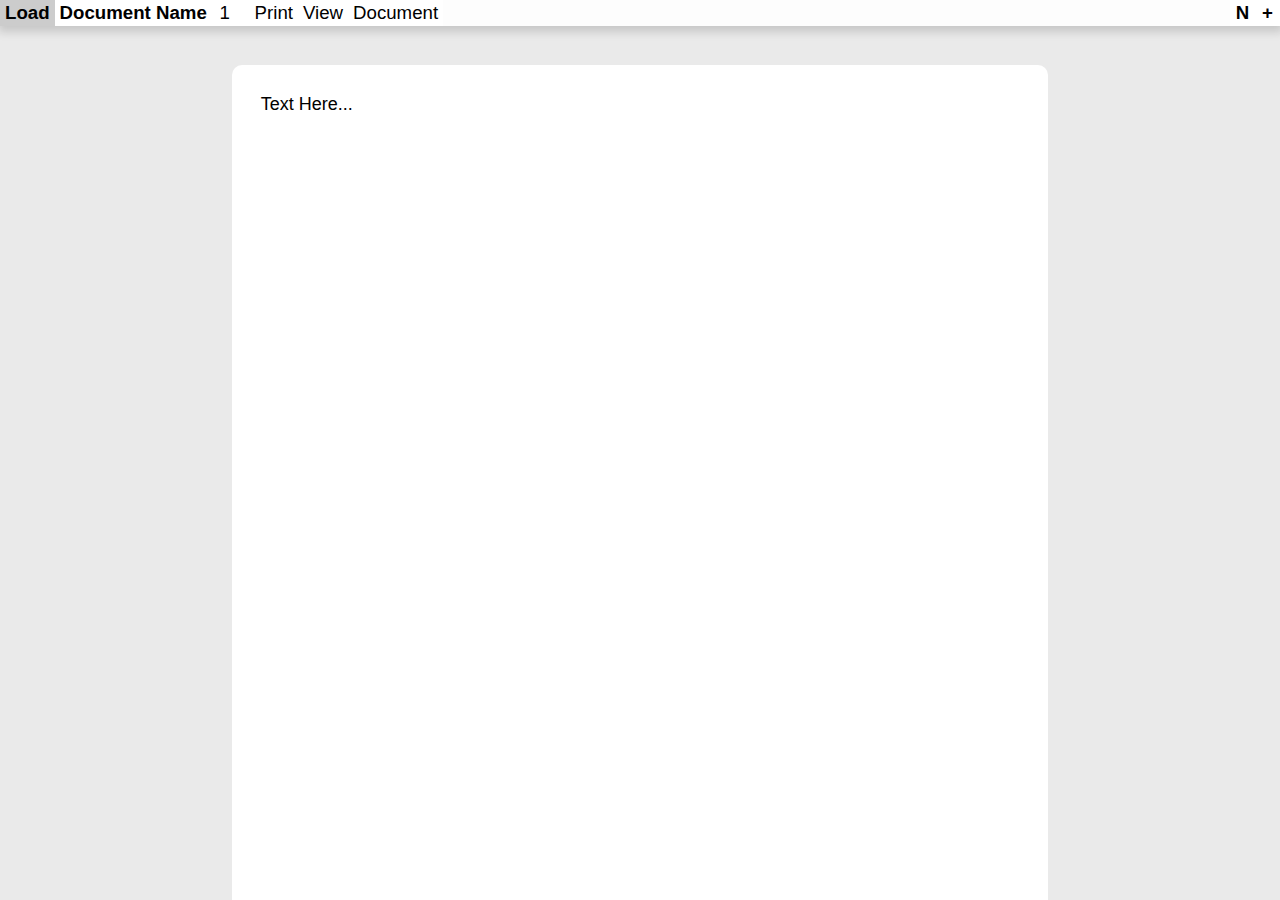
<file: index.html>
<!DOCTYPE HTML>
<html lang="en">
    <head>
        <!--Typer is available on GitHub at https://github.com/Unfit-Donkey/Typer -->
        <title id="Title">Typer</title>
        <link rel="shortcut icon" href="favicon.ico">
        <link rel="Stylesheet" href="Typer.css">
        <link rel="Stylesheet" href="Darkmode.css" id="DMStyle">
        <script src="Typer.js"></script>
        <meta name="author" content="The Unfit Donkey">
        <meta name="description" content="Typing program that you can save files locally to your computer">
        <meta name="keywords" content="Typing program with Dark Mode, Typing Program with file save, Typing Program with Printing, Typing Program with Notes">
    </head>
    <body style="margin:0px;padding:0px;" onclick="Context('None');" onload="darkMode=document.styleSheets[1];darkMode.disabled=true;" onresize="Resize()">
        <div id="inch" style="position:absolute;background:rgba(0,0,0,0);height:1in;top:0px;left:0px;width:1px;"></div>
        <div id="PreviewWrapper">
            <div style="padding:0px 50px 0px 50px;width:8.5in;margin:65px auto;"><div id="previewBox" onkeydown="setTimeout(previewResize,1)" onclick="document.getElementById('loadRecommend').style.display='none'">
                <div id="PTitle">Un-titled</div>
                <noscript><b>Please Enable Javascript</b></noscript>
                <div id="SAVE" style="font-size:12pt;"><table id="EditCon" cellspacing="0" onkeydown="EditConPress(event);CleanUp(false);" onpaste="setTimeout(FixPaste,1);"><tbody><tr><td class="Edit" id="E1" contenteditable="true"><div>Text Here...</div></td><td class="Edit" id="E2" style="Display:none;" contenteditable="true"><div></div></td><td class="Edit" id="E3" style="Display:none;" contenteditable="true"><div></div></td><td class="Edit" id="E4" style="Display:none;" contenteditable="true"><div></div></td></tr></tbody></table></div>
            </div></div>
            <div id="Pageseparator" style="position:absolute;display:table;top:65px;left:0;bottom:0;right:0;width:8.5in;pointer-events:none;margin:0px auto;"></div>
        </div>
        <div style="position:fixed;">
            <div id="ContBack">
                <button id="loadRecommend" title="Load" onclick="this.style.display='none'"><label for="load"><b>Load</b></label></button><button id="PrintBack" style="display:none;" title="Exit Fullscreen" onclick="Fullscreen(false)"><b>Exit</b></button><input type="text" value="Document Name" id="Name" style="width:150px;font-weight:bold;" title="Document name" oninput="Rename(this.value)" onfocus="if(this.value=='Document Name') {this.value=''}" onblur="if(this.value=='') {this.value='Document Name'}"><input id="collum" type="number" title="Number of collums" style="width:25px;" oninput="CollumChange(this.value)" value="1" max="4" min="1"><button id="PrintMenu" class="MenuButton" onclick="setTimeout(function() {Context('Print')},1)">Print</button><button id="ViewMenu" class="MenuButton" onclick="setTimeout(function() {Context('View')},1)">View</button><button id="DocumentMenu" class="MenuButton" onclick="setTimeout(function() {Context('Document')},1)">Document</button><button class="circle" id="ins" style="float:right;width:25px;" title="Insert" onclick="Open('po');"><b>+</b></button><button class="circle" id="commB" style="float:right;width:25px;" title="Notes" onclick="Open('no')"><b>N</b></button>
            </div>
            <div id="contextPrint" class="context">
                <button id="Print" onclick="Print(1)" title="Print">Print</button><br>
                <button id="titleToggle" style="display:inline-block;" title="Toggle Title on Print" onclick="if(document.getElementById('PTitle').style.display=='none') document.getElementById('PTitle').style.display='block'; else document.getElementById('PTitle').style.display='none';">Toggle Title</button><br>
                <span id="pages" style="font-size:14pt;padding:2px;display:inline-block;box-sizing:border-box;background:#FFF;width:100%;border-radius:0px 0px 5px 5px;"><b>1 Page</b></span>
            </div>
            <div id="contextView" class="context">
                <button id="DMB"  onclick="DarkMode();" title="Dark Mode">Dark Mode</button><br>
                <button id="Fullscreen" onclick="Fullscreen(true)" title="Fullscreen">Fullscreen<br></button>
                <button onclick="ReverseSC()" id="SpellCheckB" style="border-radius:0px 0px 5px 5px;" title="Turn Off Spell Check">Spell Check Off</button>
            </div>
            <div id="contextDocument" class="context">
                <button onclick="Save(1)" title="Save"><b>Save</b></button><br>
                <button title="Load" onclick="document.getElementById('load').click();"><b>Load</b></button><br>
                <input type="file" accept="plain/text" id="load" style="display:none" onchange="Load(this.files[0])">
                <button class="circle" id="info" title="Info" style="border-radius:0px 0px 5px 5px;" onclick="Open('io')">Info</button>
            </div>
        </div>
        <div id="right" class="right">
            <div id="iPanel" style="font-size:32px" class="SPanel">
                <span id="words"></span><br>
                <span id="chars"></span><br>
                <span id="para" ></span><br>
                <b><span id="fSize"></span></b><br>
                <!--
                    Minutes Typing


                -->
            </div>
            <div id="nPanel" class="SPanel">
                <button onclick="Open('nc')" class="panelBack">Close</button>
                <div id="nSave" contenteditable="true" onkeydown="EditConPress(event);CleanUp(true);">

                </div>
            </div>
            <div id="pPanel" class="SPanel">
                <button onclick="Open('pc')" class="panelBack">Close</button>
                <div style="padding:15px 10px;">
                    <button onclick="document.execCommand('removeFormat');" style="width:100%;font-size:24px;border-radius:10px;">Clear Styling</button>
                    <span style="margin:10px auto;text-align:center;display:table;font-size:48px !important;">
                        <button class="styleButton" title="Bold" onclick="document.execCommand('bold');"><b>B</b></button>
                        <button class="styleButton" title="Italic" onclick="document.execCommand('italic');"><i>i</i></button>
                        <button class="styleButton" title="Underline" onclick="document.execCommand('underLine');"><ins>U</ins></button>
                        <button class="styleButton" title="Strike-Through" onclick="document.execCommand('strikeThrough');"><del>S</del></button>
                    </span>
                    <button onclick="document.execCommand('fontName',false,'consolas, courier, monospace');" style="width:33.3%;font-family:consolas, courier, monospace">Monospace</button><button style="width:33.3%;" onclick="document.execCommand('fontName',false,'arial, helvetica, sans-serif');">Sans-Serif</button><button onclick="document.execCommand('fontName',false,'times, serif');" style="font-family:times, serif;width:33.3%;">Serif</button>
                    <!--<input type="text" title="link" id="linkinput" onfocus="selection=window.getSelection()">-->
                    <button onclick="document.execCommand('superscript');" style="width:49%;">Superscript</button><button onclick="document.execCommand('subscript');" style="width:49%;">Subscript</button><br>
                </div>
            </div>
        </div>
        <div id="context" style="position:absolute;display:none;">
            <button onclick="context('reset');Print(0,false);">Print without title</button><br>
            <button onclick="context('reset');Print(1,true);">Preview</button>
        </div>
    </body>
</html>
</file>
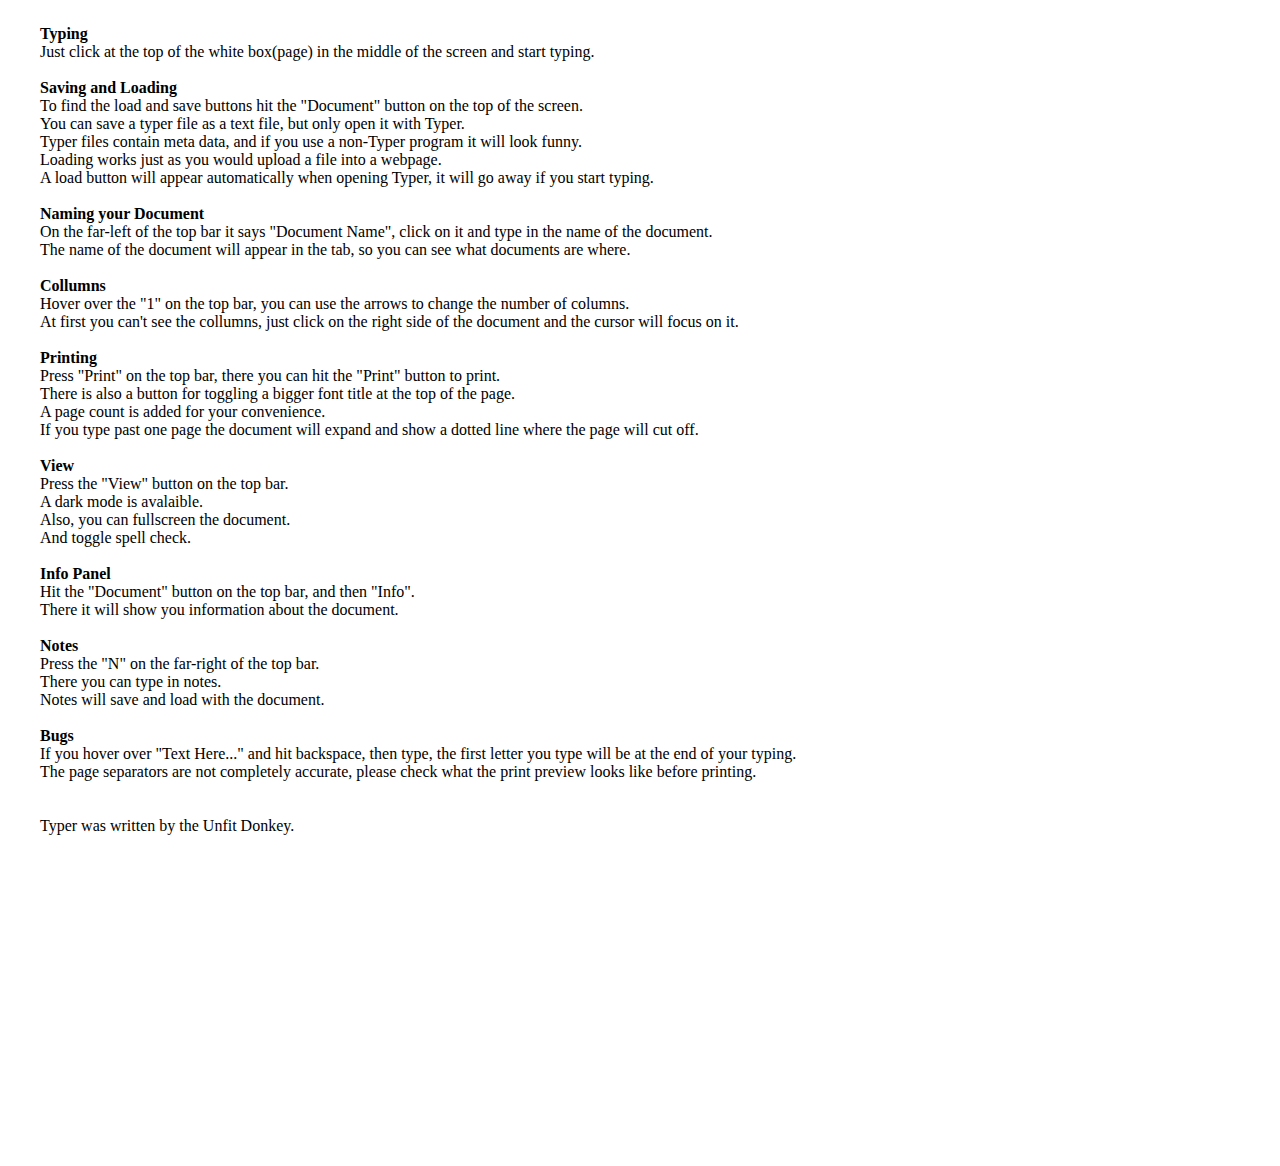
<file: Notes/HowtoUse.html>
<!DOCTYPE HTML>
<html>
    <head>
        <!--
            Version 1

        -->
        <meta charset="UTF-8">
        <title>Typer Instructions</title>
        <meta name="description" content="Describes how to use Typer">
        <meta name="author" content="The Unfit Donkey">
        
        <style>
            a {
                color:#0000C0;
                text-decoration:none;
            }
            a:hover {
                text-decoration:underline #000080 solid;
            }
            body {
                margin:25px 40px;
            }
        </style>
    </head>
    <body>
        <b>Typing</b><br>
        Just click at the top of the white box(page) in the middle of the screen and start typing.<br><br>

        <b>Saving and Loading</b><br>
        To find the load and save buttons hit the "Document" button on the top of the screen.<br>
        You can save a typer file as a text file, but only open it with Typer.<br>
        Typer files contain meta data, and if you use a non-Typer program it will look funny.<br>
        Loading works just as you would upload a file into a webpage.<br>
        A load button will appear automatically when opening Typer, it will go away if you start typing.<br><br>

        <b>Naming your Document</b><br>
        On the far-left of the top bar it says "Document Name", click on it and type in the name of the document.<br>
        The name of the document will appear in the tab, so you can see what documents are where.<br><br>

        <b>Collumns</b><br>
        Hover over the "1" on the top bar, you can use the arrows to change the number of columns.<br>
        At first you can't see the collumns, just click on the right side of the document and the cursor will focus on it.<br><br>

        <b>Printing</b><br>
        Press "Print" on the top bar, there you can hit the "Print" button to print.<br>
        There is also a button for toggling a bigger font title at the top of the page.<br>
        A page count is added for your convenience.<br>
        If you type past one page the document will expand and show a dotted line where the page will cut off.<br><br>

        <b>View</b><br>
        Press the "View" button on the top bar.<br>
        A dark mode is avalaible.<br>
        Also, you can fullscreen the document.<br>
        And toggle spell check.<br><br>

        <b>Info Panel</b><br>
        Hit the "Document" button on the top bar, and then "Info".<br>
        There it will show you information about the document.<br><br>

        <b>Notes</b><br>
        Press the "N" on the far-right of the top bar.<br>
        There you can type in notes.<br>
        Notes will save and load with the document.<br><br>

        <b>Bugs</b><br>
        If you hover over "Text Here..." and hit backspace, then type, the first letter you type will be at the end of your typing.<br>
        The page separators are not completely accurate, please check what the print preview looks like before printing.<br><br><br>

        Typer was written by the Unfit Donkey.<br><br><br><br><br><br><br><br><br><br><br><br><br><br><br><br><br><br>
    </body>
</html>
</file>
<file: Typer.css>
/*General*/
    body {
        font-family: Arial, Helvetica, sans-serif;
        font-size: 16px;
        background:#eaeaea;
    }
    @page {
        margin:0px;
        padding:0px;
    }
    table {
        border-spacing:0px;
     }
    td {
        border-spacing:0px;
     }
    *:focus {
        outline: 0px solid transparent;
     }
    input, button {
        background:#FFF;
        border:0px;
        font-size: 14pt;
        padding:2px;
    }
    button:hover {
        background:#ddd;
    }
/*Top Bar*/
    #ContBack {
        transition: width 400ms;
        background:#FFF;
        border-right:1px solid #CCC;
        top:0px;
        width:100%;
        position:fixed;
        font-size:14pt;
        background: rgba(255,255,255,0.9);
        box-shadow:0px 4px 10px 2px rgba(0,0,0,0.15);
    }
    .context {
        display:none;
        position:fixed;
        top:25px;
        min-width:100px;
        box-shadow:2px 6px 5px 1px rgba(0,0,0,0.2);
        border-radius:5px;
    }
    .context > button {
        width:100%;
        text-align:left;
    }
    #loadRecommend {background:#d8d8d8}
    #loadRecommend:hover {background:#ccc}
    #ContBack > input, #ContBack > button {
        padding:2px 5px 2px 5px;
    }
/*Page Content*/
    #PTitle {
        font-size:0.5in;
        display:none;
        text-align:center;
    }
    /*Old CSS for backwards compatability, do not remove*/
        .NSec {
            position:absolute;
            right:0%;
        }
        .SecX {position:absolute;}
        .Edit {
            padding: 0px;
            margin:0px;     
            vertical-align: top;
            white-space:normal;
        }
        .remove {
            position: relative;
            top:100%;
            right:-100%-20px;
            background:#888888;
            border: #464646 2px solid;
            z-index:0;  
         }
    #EditCon {
        font-size:18px; 
        align-self:center;
        display: table;
        width: 100%;
        table-layout:fixed;
        padding:0px;
        padding-top:0px;
        box-sizing:border-box;
    }
    #PreviewWrapper {
        width:100vw;
        transition:width 400ms;
        overflow-y:scroll;
        overflow-x:auto;
        height:100vh;
        position:absolute;
        left:0px;
        top:0px;
    }
    #previewBox {
        background:#FFF;
        padding:0.3in 0.3in 0in 0.3in;
        border-radius:10px;
        top:0px;
        box-sizing:border-box;
        width:8.5in;
        min-height:11in;
    }
    .pageseparator {
        border-bottom:#666 2px dashed;
    }
/*Side Bar*/
    /*Keep for backwards compatability*/
        .CSec {
            min-height: 100px;
            margin-bottom:10px;
            border:2px #888 solid;
            background:#FFF
        }
        .CSec > div:nth-child(2) {border-left:#888 2px solid;margin-left:30px;}
        .nSide {
            height:100px;
            width:30px;
            margin:0px;
            margin-right:0px;
            border-right:2px #888 solid;
            padding:0px;
        }
        .nType {
            min-height:90px;;
            padding:5px;
            margin:0px;
            font-size:15px;
        }
        .nTitle {
            border-bottom:#888 2px solid;
            padding:5px;
            font-size:20px;
            min-height:20px;
        }
    .panelBack {
        width:100%;
        background:#F8F8F8;
        transition: background 250ms;
        font-size:32px;
    }
    .panelBack:hover {
        background:#EEE;
    }
    .SPanel {
        box-sizing:border-box;
        background:#FFF;
        transition:left 400ms, opacity 450ms;
        top:0px;
        left:100vw;
        opacity:0;
        overflow-y:auto;
        width:400px;
        position:fixed;
        height:100vh;
    }
    #right {
        height:100%;top:0px;width:100%;left:0px;pointer-events:none;
    }
    #nPanel {
        padding:0px;
    }
    #nSave {
        box-sizing:border-box;
        padding:15px 10px;
    }
    .styleButton {
        width:63px;
        margin:5px;
        font-size:48px;
        border-radius:10px;
        box-shadow:2px 4px 9px 2px rgba(0,0,0,0.1);
        transition: background 200ms, box-shadow 200ms;
    }
    .styleButton:hover {
        background:#FAFAFA;
        box-shadow: 3px 6px 10px 3px rgba(0,0,0,0.05);
    }
/*Scrollbar*/
    ::-webkit-scrollbar {
        width:15px;
        height:15px;
        border-left:#b8b8b8 1px solid;
    }
    ::-webkit-scrollbar:hover {
        width:15px;
    }
    ::-webkit-scrollbar-track {
        background:#FFF;
    }
    ::-webkit-scrollbar-thumb {
        background:#ddd;
    }
    ::-webkit-scrollbar-corner {
        background:#ddd;
    }
</file>
<file: Darkmode.css>
#previewBox {
    background:#181818;
}
#ContBack, #contbuttons {
    background:#222;
}
#ContBack {border-bottom:1px solid #333}
button, input {
    background:#333;
}
#loadRecommend {background:#444}
#loadRecommend:hover {background:#484848}
button:hover {
    background:#444;
}
* {
    color:#FFF
}
.NSec {
    border:none;
}
.SPanel {
    background:#222;
}
.context {border:1px solid #333;}
#E2,#E3,#E4 {
    border-left:#222 1px solid;
}
.hideP {
    background:#181818;
}
::-webkit-scrollbar {
    width:10px;
    border-left:#2a2a2a 1px solid;
}
::-webkit-scrollbar-track {
    background:#181818;
}
::-webkit-scrollbar-thumb {
    background:#333;
}
::-webkit-scrollbar-corner {
    background:#222;
}
body {
    background:#000;
}
.pageseparator {
    border-bottom:#888 2px dashed;
}
.nTitle {border-bottom:#2a2a2a   2px solid;}
.nSide {border-right:2px #2a2a2a solid;}
.CSec {border:2px #2a2a2a solid;background:#181818}
.CSec > div:nth-child(2) {border-left:#2a2a2a 2px solid;}
</file>
